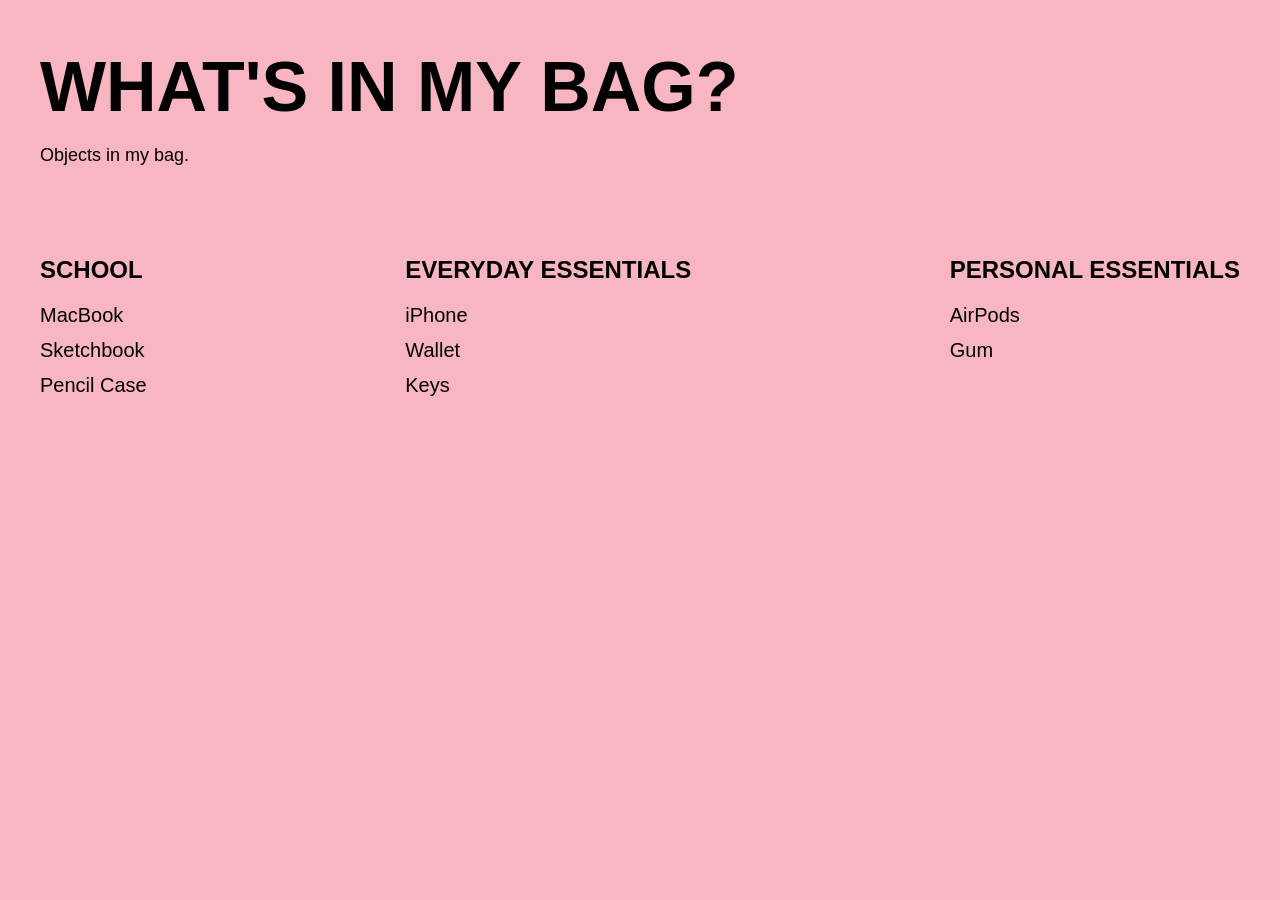
<file: index.html>
<!DOCTYPE html>
<html>

<head>
    <title>What's In My Bag?</title>
<link rel="stylesheet" href="style.css?v=2">

<body>

    <h1>WHAT'S IN MY BAG?</h1>

    <p>Objects in my bag.</p>
<div class="categories">
   
    <div class="category">
<h2>SCHOOL</h2>

<ul>
    <li><a href="macbook.html">MacBook</a></li>
    <li><a href="sketchbook.html">Sketchbook</a></li>
    <li><a href="pencilcase.html">Pencil Case</a></li>
</ul>

</div>
<div class="category">
<h2>EVERYDAY ESSENTIALS</h2>

<ul>
    <li><a href="iphone.html">iPhone</a></li>
    <li><a href="wallet.html">Wallet</a></li>
    <li><a href="keys.html">Keys</a></li>
</ul>
</div>
<div class="category">
    <h2>PERSONAL ESSENTIALS</h2>
<ul>
    <li><a href="airpods.html">AirPods</a></li>
    <li><a href="gum.html">Gum</a></li>
</ul>

</div>

</body>

</html>
</file>
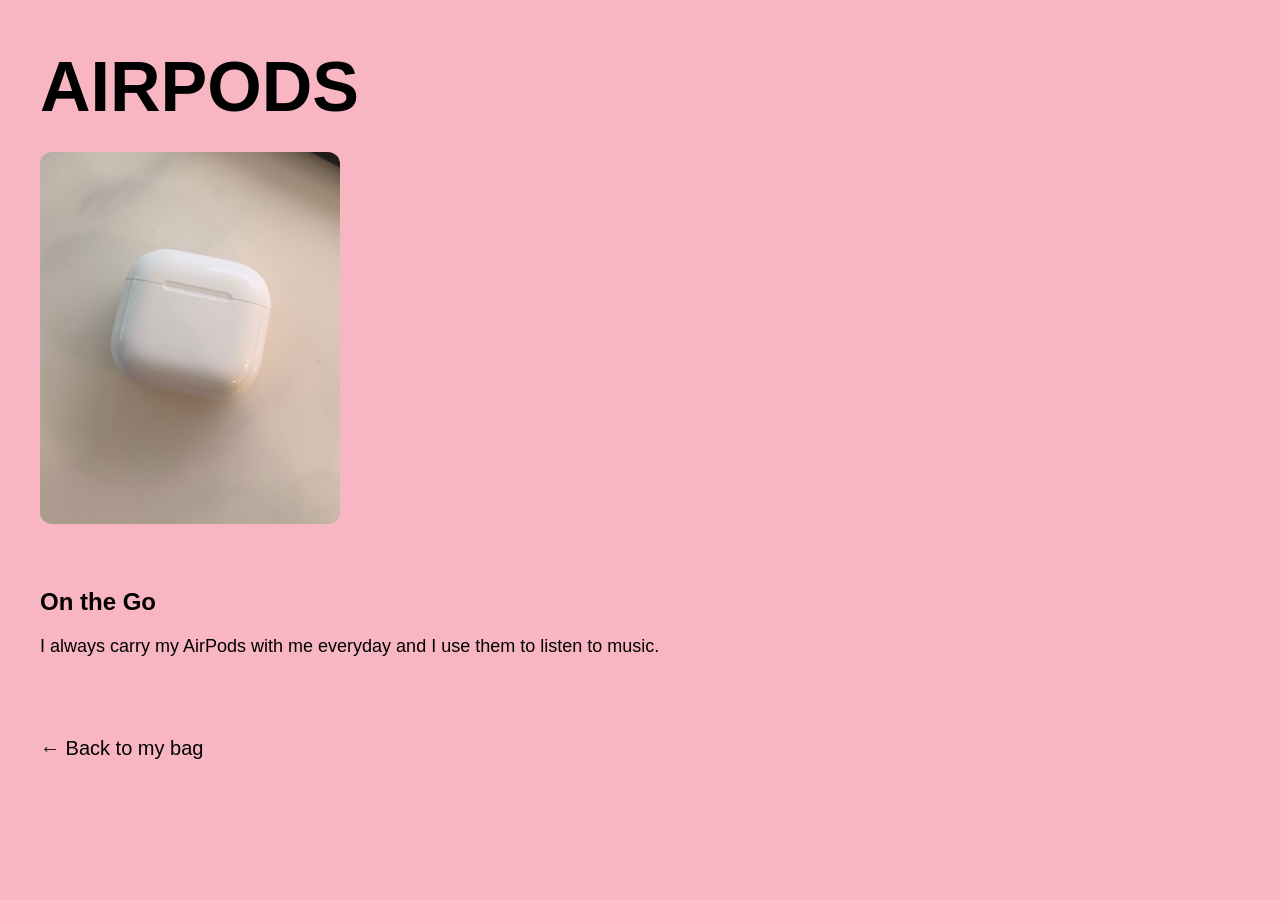
<file: airpods.html>
<!DOCTYPE html>
<html>

<head>
    <title>AirPods</title>
    <link rel="stylesheet" href="style.css">
</head>

<body>

    <h1>AIRPODS</h1>
    <img src="images/airpods.jpeg" alt="AirPods">

    <h2>On the Go</h2>

    <p>I always carry my AirPods with me everyday and I use them to listen to music.</p>

<p class="back-link"><a href="index.html">← Back to my bag</a></p>
</body>

</html>
</file>
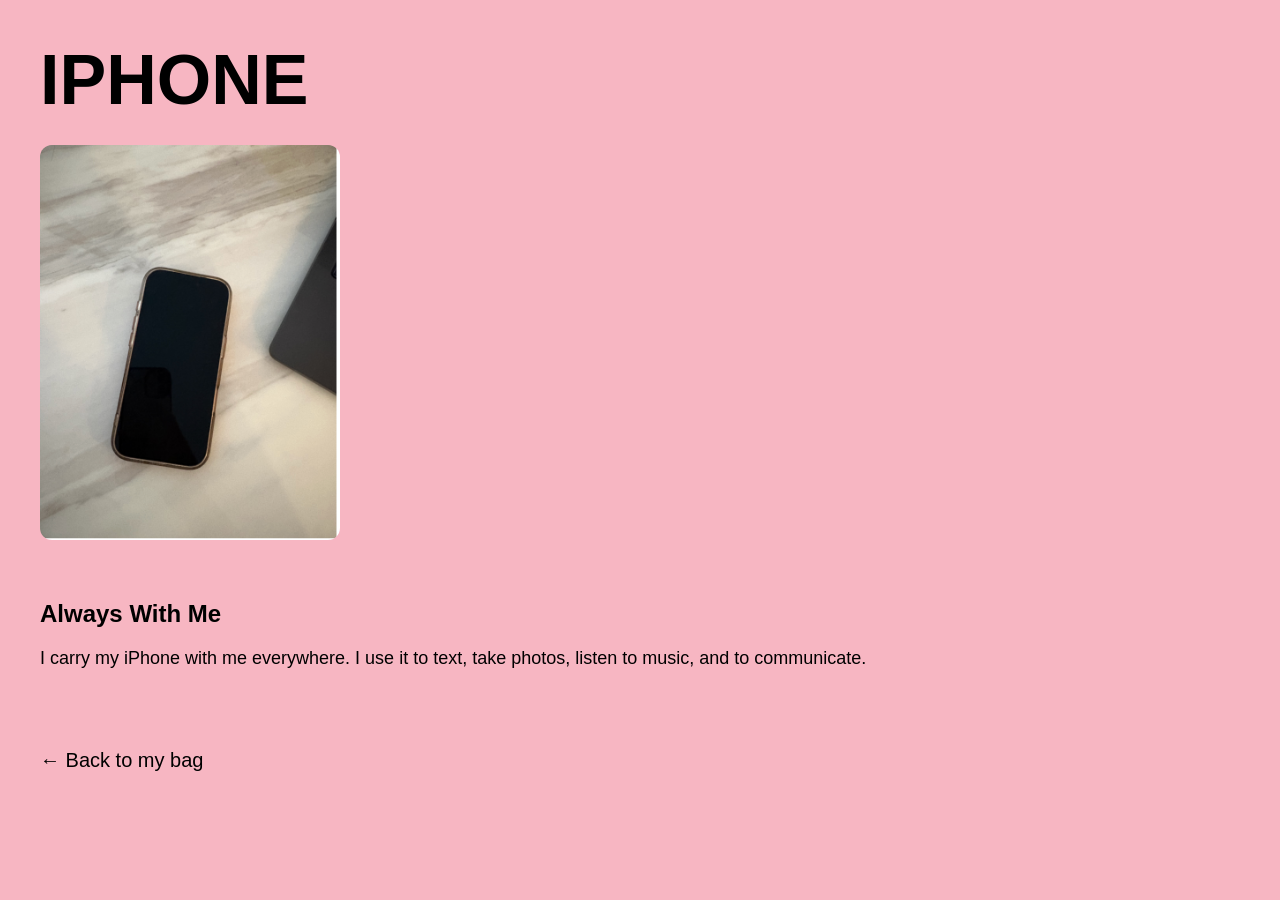
<file: iphone.html>
<head>
    <title>iPhone</title>
    <link rel="stylesheet" href="style.css">
</head>

<body>

    <h1>IPHONE</h1>
    <img src="images/iphone.png" alt="iPhone">

    <h2>Always With Me</h2>

    <p>I carry my iPhone with me everywhere. I use it to text, take photos, listen to music, and to communicate.</p>

<p class="back-link"><a href="index.html">← Back to my bag</a></p>
</body>

</html>
</file>
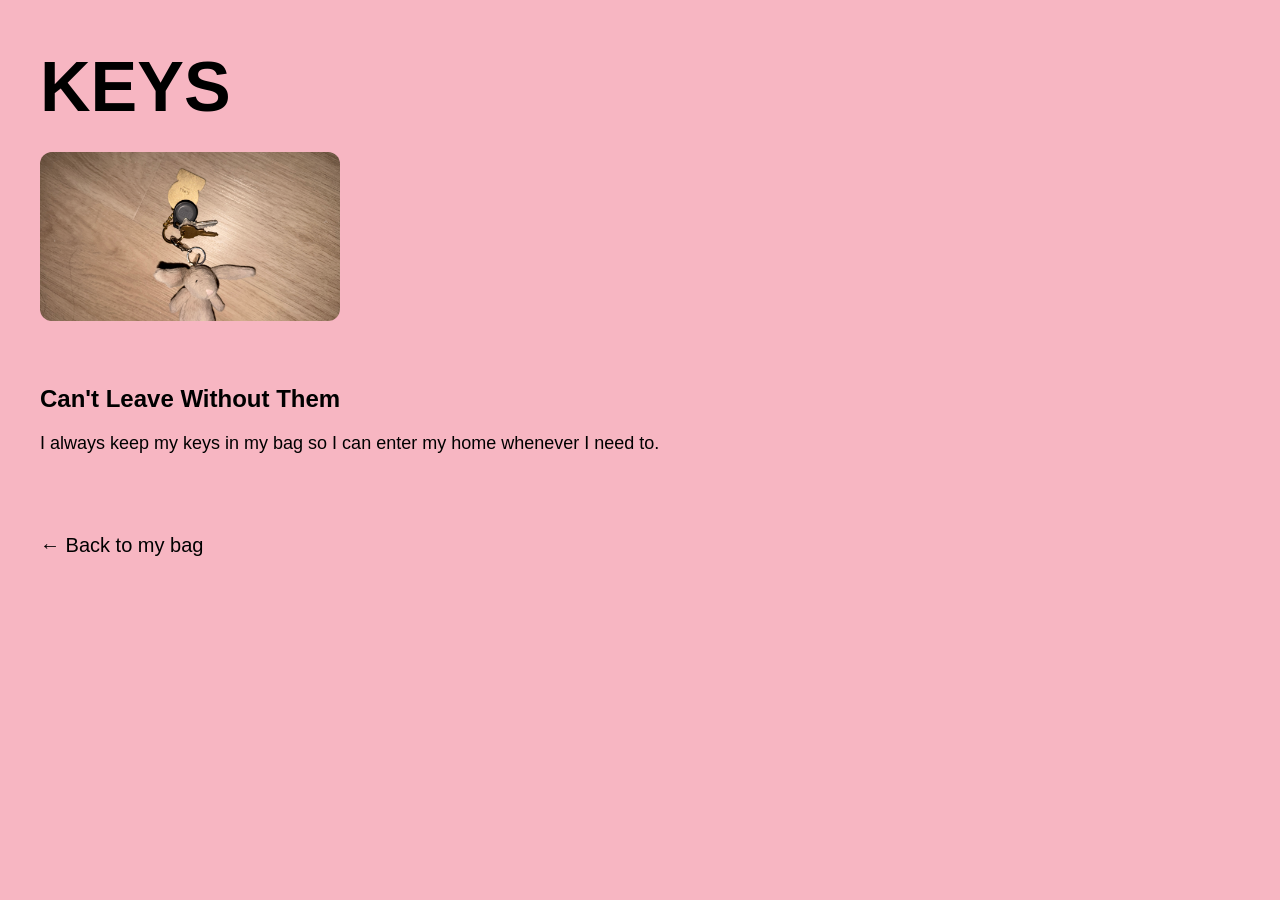
<file: keys.html>
<!DOCTYPE html>
<html>

<head>
    <title>Keys</title>
    <link rel="stylesheet" href="style.css">
</head>

<body>

    <h1>KEYS</h1>
    <img src="images/keys.jpeg" alt="Keys">

    <h2>Can't Leave Without Them</h2>

    <p>I always keep my keys in my bag so I can enter my home whenever I need to.</p>

<p class="back-link"><a href="index.html">← Back to my bag</a></p>
</body>

</html>
</file>
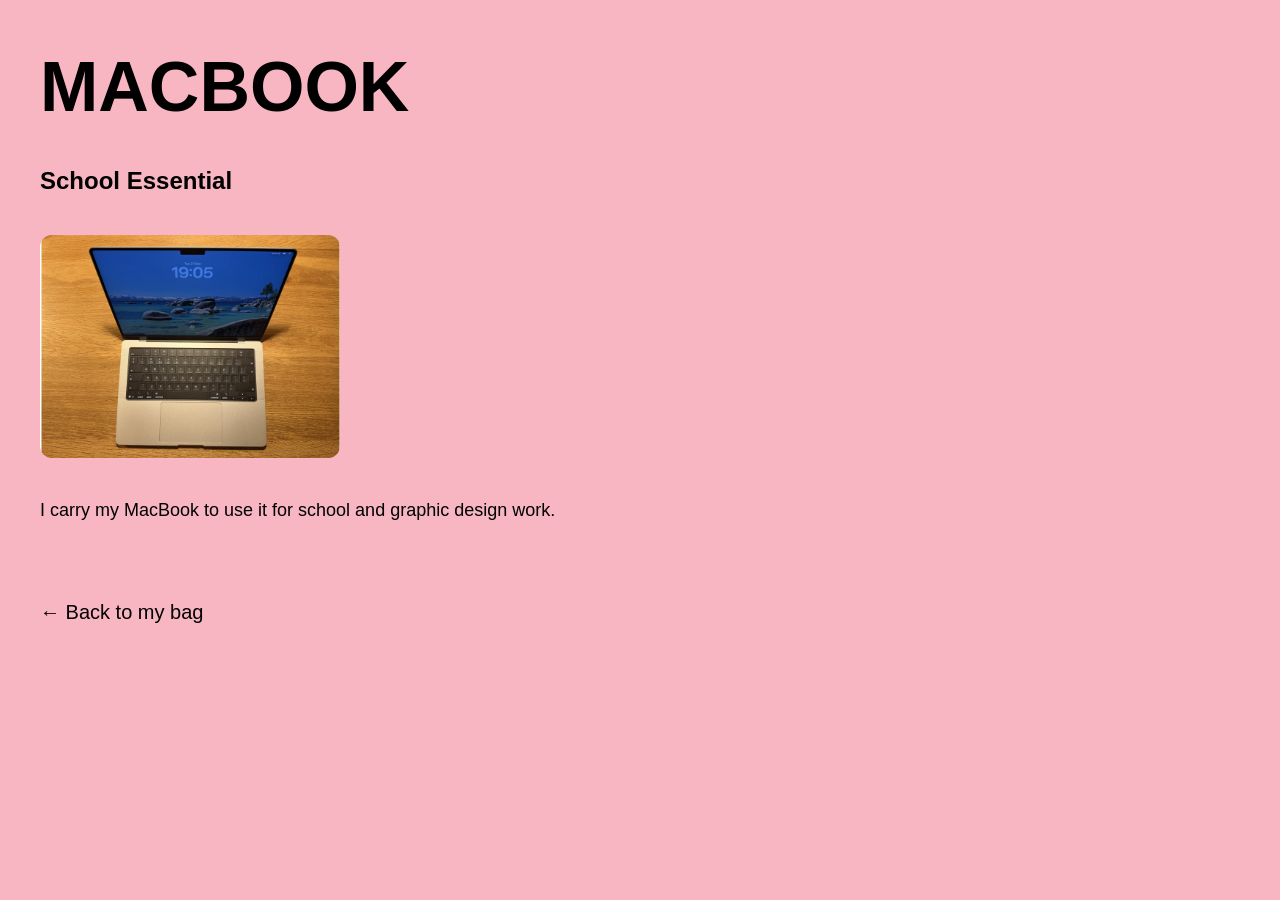
<file: macbook.html>
<!DOCTYPE html>
<html>

<head>
    <title>MacBook</title>
    <link rel="stylesheet" href="style.css">
</head>

<body>

    <h1>MACBOOK</h1>

    <h2>School Essential</h2>
<img src="images/computer.png" alt="MacBook">

    <p>I carry my MacBook to use it for school and graphic design work.</p>

<p class="back-link"><a href="index.html">← Back to my bag</a></p>
</body>

</html>
</file>
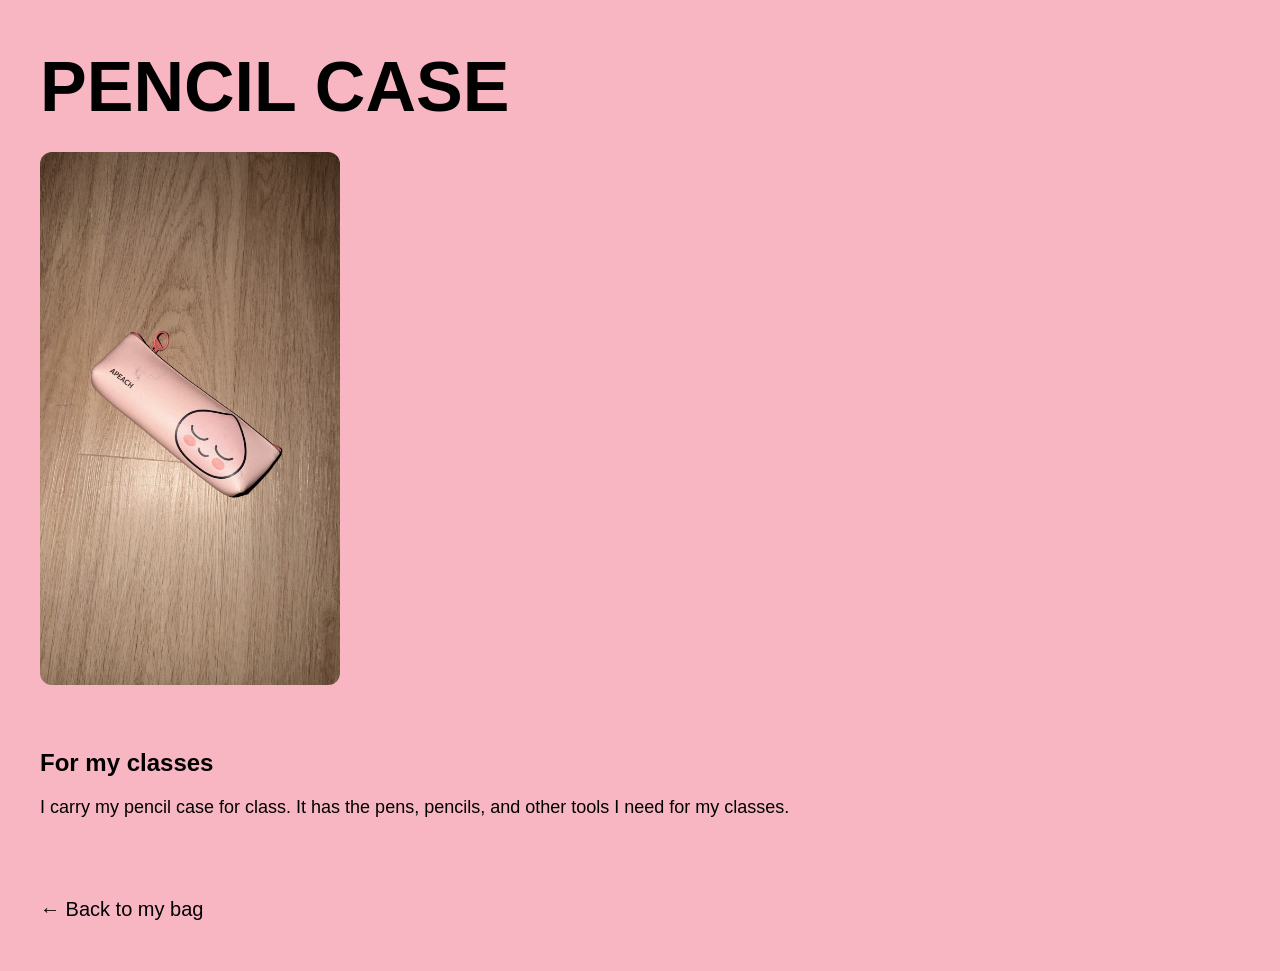
<file: pencilcase.html>
<!DOCTYPE html>
<html>

<head>
    <title>Pencil Case</title>
    <link rel="stylesheet" href="style.css">
</head>

<body>

    <h1>PENCIL CASE</h1>
    <img src="images/pencil case.jpeg" alt="Pencil Case">

    <h2>For my classes</h2>

    <p>I carry my pencil case for class. It has the pens, pencils, and other tools I need for my classes.</p>

<p class="back-link"><a href="index.html">← Back to my bag</a></p>
</body>

</html>
</file>
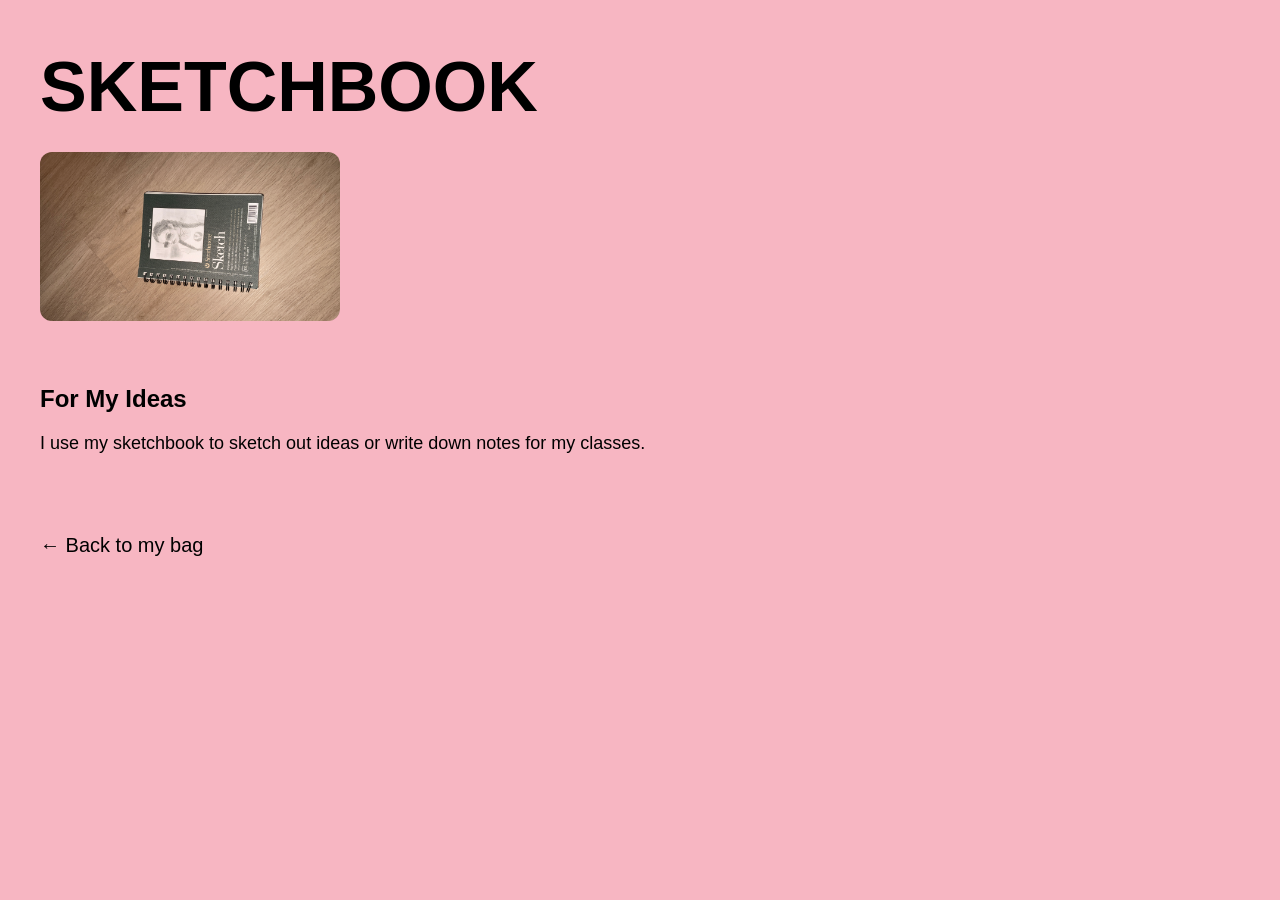
<file: sketchbook.html>
<!DOCTYPE html>
<html>

<head>
    <title>Sketchbook</title>
    <link rel="stylesheet" href="style.css">
</head>

<body>

    <h1>SKETCHBOOK</h1>
    <img src="images/sketchbook.jpeg" alt="Sketchbook">

    <h2>For My Ideas</h2>

    <p>I use my sketchbook to sketch out ideas or write down notes for my classes.</p>

<p class="back-link"><a href="index.html">← Back to my bag</a></p></body>

</html>
</file>
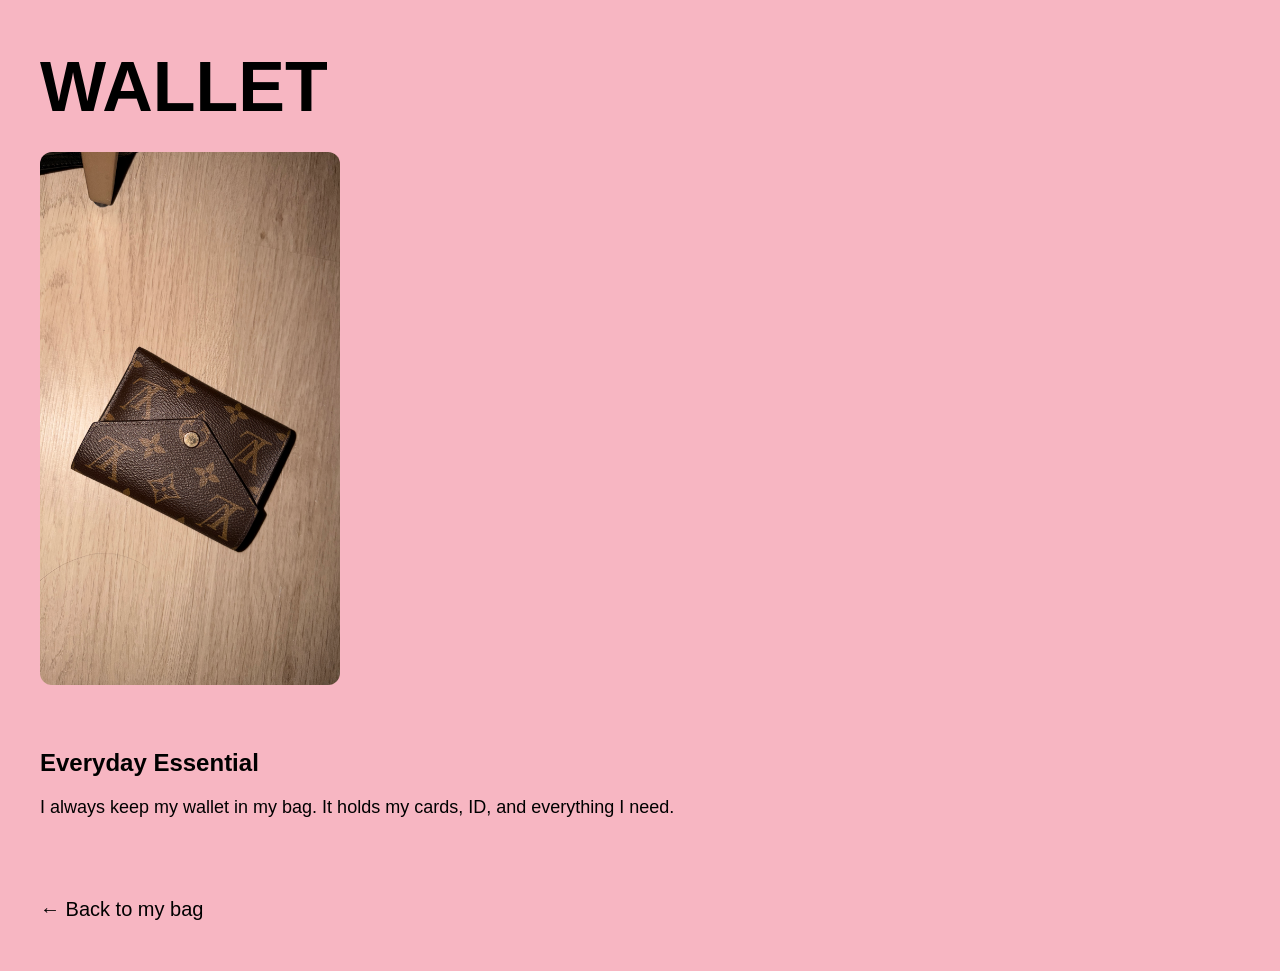
<file: wallet.html>
<!DOCTYPE html>
<html>

<head>
    <title>Wallet</title>
    <link rel="stylesheet" href="style.css"> 
</head>

<body>

    <h1>WALLET</h1>
    <img src="images/wallet.jpeg" alt="Wallet">

    <h2>Everyday Essential</h2>

    <p>I always keep my wallet in my bag. It holds my cards, ID, and everything I need.</p>

<p class="back-link"><a href="index.html">← Back to my bag</a></p>
</body>

</html>
</file>
<file: style.css>
body {
    background-color: #f7b6c2;
    font-family: Arial, sans-serif;
    color: black;
    margin: 40px;
}

h1 {
    font-size: 70px;
    margin-bottom: 5px;
}

p {
    font-size: 18px;
    margin-bottom: 50px;
}

h2 {
    font-size: 24px;
    margin-top: 40px;
}

ul {
    list-style: none;
    padding: 0;
}

li {
    margin: 12px 0;
}

a {
    color: rgb(0, 0, 227);
    font-size: 20px;
}

.categories {
    display: flex;
    gap: 80px;
}
.categories {
    display: flex;
}
.categories {
    display: flex;
    justify-content: space-between;
}
a {
    color: black;
    text-decoration: none;
}
a:hover {
    color: white
}
.back-link {
    margin-top: 80px;
    font-size: 16px;
}
img {
    width: 400px;
    height: auto;
}
img {
    width: 300px;
    height: auto;
}
img {
    width: 300px;
    height: auto;
    margin: 20px 0;
    border-radius: 12px;
    transition: transform 0.3s ease;
}
</file>
